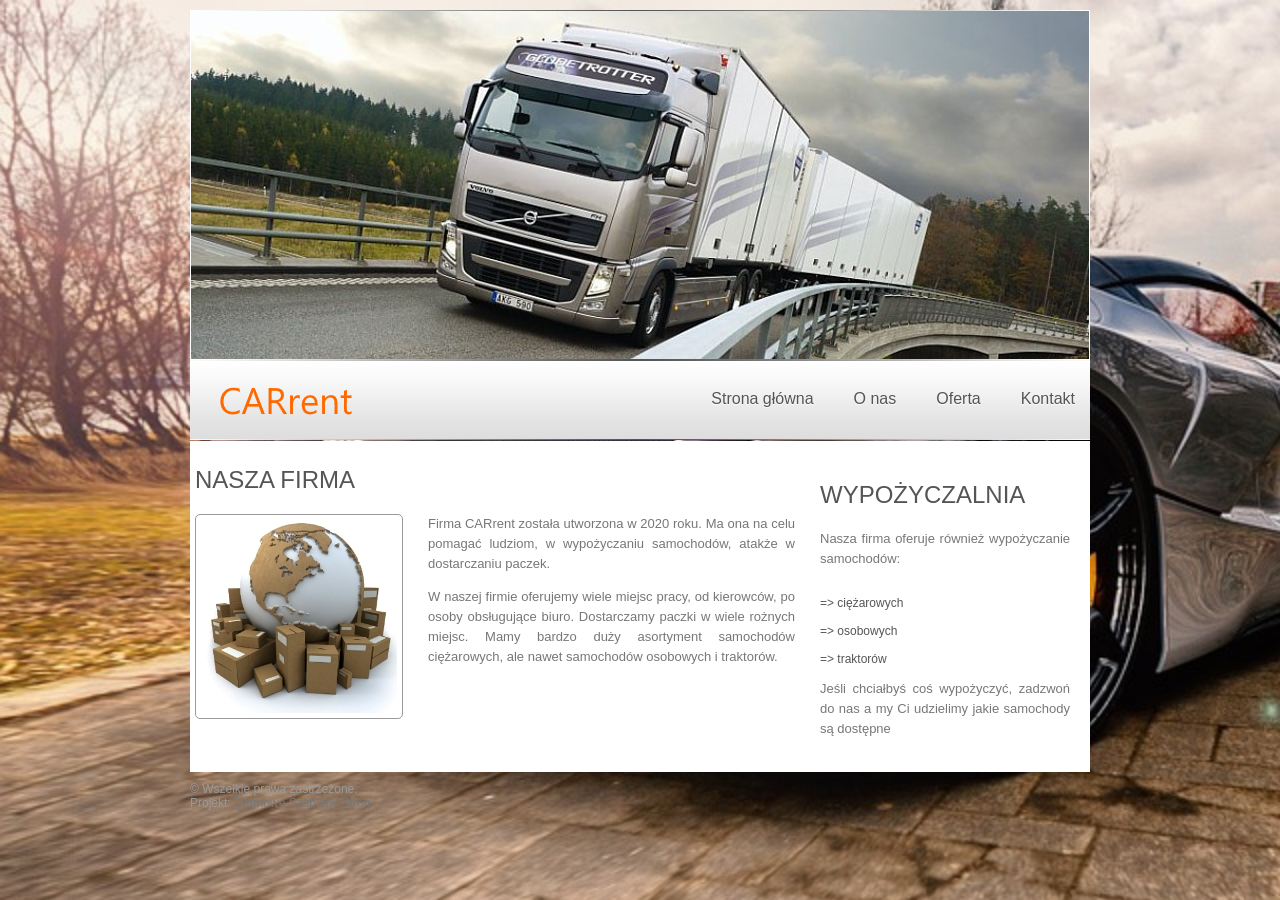
<file: index.html>
<!DOCTYPE html>
<html lang="pl">
<head>
  <meta charset="utf-8" />
<title>Firma ciężarowa</title>

 <link rel="stylesheet" type="text/css" href="css/strona.css" />
 
</head>

<body>
  <div id="wrapper">
 
    <div id="header">
    </div>   
    <div id="top">
    
    <div id="logo">
    <a href="#">
    <img src="images/logo.png" />
    </a>
    </div>
    <div id="menu">
        <ul>
        <li><a href="index.html">Strona główna</a></li>
        <li><a href="onas.html">O nas</a></li>
        <li><a href="oferta.html">Oferta</a></li>
        <li><a href="kontakt.html">Kontakt</a></li>
        </ul>
    </div>
    </div>
    <div id="container">
    <div id="box_news">
    <h2>Nasza firma</h2>
    <img src="images/image.jpg" align="left" />
    <p>Firma CARrent została utworzona w 2020 roku. Ma ona na celu pomagać ludziom, w wypożyczaniu samochodów, atakże w dostarczaniu paczek.	</p>
  <p>W naszej firmie oferujemy wiele miejsc pracy, od kierowców, po osoby obsługujące biuro. Dostarczamy paczki w wiele rożnych miejsc. Mamy bardzo duży asortyment samochodów ciężarowych, ale nawet samochodów osobowych i traktorów. </p>
    </div>
    <div id="box_fp">
    <h2>Wypożyczalnia</h2>
    <p>Nasza firma oferuje również wypożyczanie samochodów:</p>
    <br> => ciężarowych <br /> 
    <br> => osobowych <br />
    <br> => traktorów <br />
    <p>Jeśli chciałbyś coś wypożyczyć, zadzwoń do nas a my Ci udzielimy jakie samochody są dostępne</p>
    </div>
    </div>
    <div id="footer">
        <p>&copy Wszelkie prawa zastrzeżone. <br /> Projekt: <a href="http://www.templatki.net">Darmowe Szablony Stron</a></p>
    </div>
    </div>
</body>
</html>
</file>
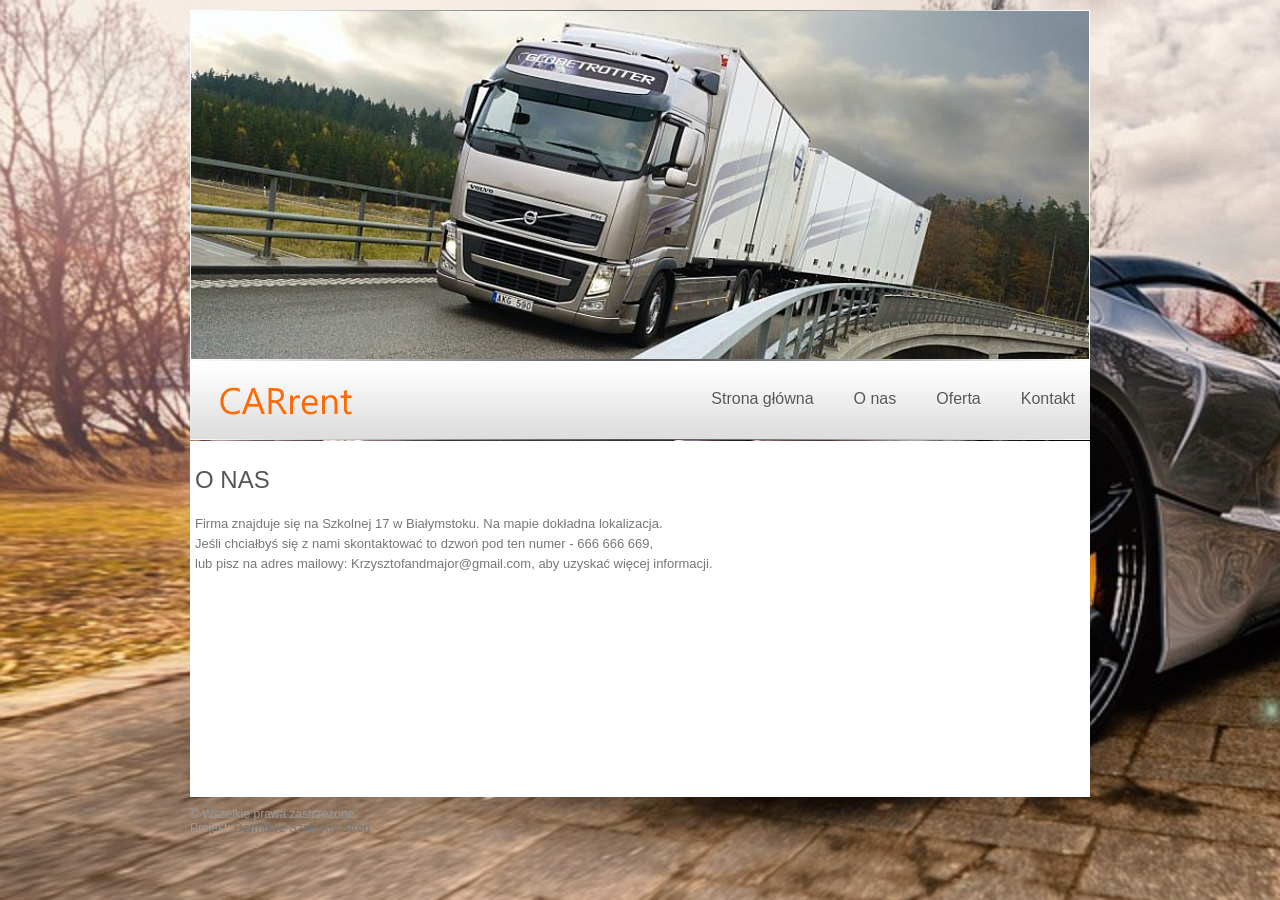
<file: kontakt.html>
<!DOCTYPE html>
<html lang="pl">
<head>
  <meta charset="utf-8" />
<title>Firma ciężarowa</title>

 <link rel="stylesheet" type="text/css" href="css/strona.css" />
 
</head>

<body>
  <div id="wrapper">
 
    <div id="header">
    </div>   
    <div id="top">
    
    <div id="logo">
    <a href="#">
    <img src="images/logo.png" />
    </a>
    </div>
    <div id="menu">
        <ul>
        <li><a href="index.html">Strona główna</a></li>
        <li><a href="onas.html">O nas</a></li>
        <li><a href="oferta.html">Oferta</a></li>
        <li><a href="kontakt.html">Kontakt</a></li>
        </ul>
    </div>
    </div>
    <div id="container">
    <div id="box_news">
    <h2>O nas</h2>
    
    <p>Firma znajduje się na Szkolnej 17 w Białymstoku. Na mapie dokładna lokalizacja. 
	<br>Jeśli chciałbyś się z nami skontaktować to dzwoń pod ten numer - 666 666 669, 
	<br>lub pisz na adres mailowy: Krzysztofandmajor@gmail.com, aby uzyskać więcej informacji.
	</p>
	</div>
    <div id="box_fp">
	
   <iframe src="https://www.google.com/maps/embed?pb=!1m14!1m8!1m3!1d9577.057635099742!2d23.08652!3d53.123399!3m2!1i1024!2i768!4f13.1!3m3!1m2!1s0x471ffb77bfb8d15b%3A0xc43e2f02eebb7ca7!2sSzkolna%2017%2C%2015-640%20Bia%C5%82ystok!5e0!3m2!1spl!2spl!4v1648191860850!5m2!1spl!2spl" width="250" height="300" style="border:0;" allowfullscreen="" loading="lazy" referrerpolicy="no-referrer-when-downgrade"></iframe> 	</p>
   
    
    </div>
  
    </div>
    <div id="footer">
        <p>&copy Wszelkie prawa zastrzeżone. <br /> Projekt: <a href="http://www.templatki.net">Darmowe Szablony Stron</a></p>
    </div>
    </div>
</body>
</html>
</file>
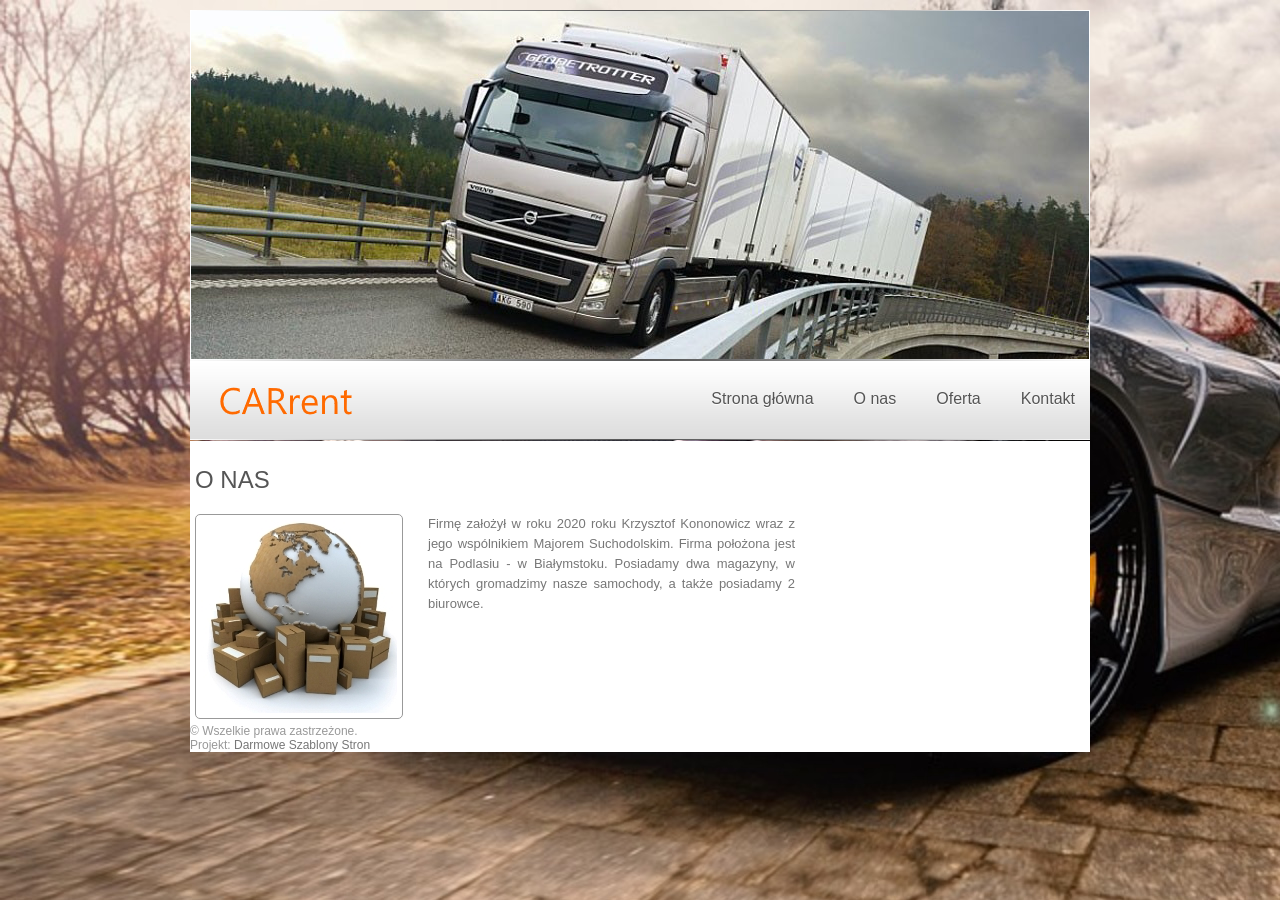
<file: onas.html>
<!DOCTYPE html>
<html lang="pl">
<head>
  <meta charset="utf-8" />
<title>Firma ciężarowa</title>

 <link rel="stylesheet" type="text/css" href="css/strona.css" />
 
</head>

<body>
  <div id="wrapper">
 
    <div id="header">
    </div>   
    <div id="top">
    
    <div id="logo">
    <a href="#">
    <img src="images/logo.png" />
    </a>
    </div>
    <div id="menu">
        <ul>
        <li><a href="index.html">Strona główna</a></li>
        <li><a href="onas.html">O nas</a></li>
        <li><a href="oferta.html">Oferta</a></li>
        <li><a href="kontakt.html">Kontakt</a></li>
        </ul>
    </div>
    </div>
    <div id="container">
    <div id="box_news">
    <h2>O nas</h2>
    <img src="images/image.jpg" align="left" />
    <p>Firmę założył w roku 2020 roku Krzysztof Kononowicz wraz z jego wspólnikiem Majorem Suchodolskim. Firma położona jest na Podlasiu - w Białymstoku. Posiadamy dwa magazyny, w których gromadzimy nasze samochody, a także posiadamy 2 biurowce. 	</p>
  
    </div>
    <div id="footer">
        <p>&copy Wszelkie prawa zastrzeżone. <br /> Projekt: <a href="http://www.templatki.net">Darmowe Szablony Stron</a></p>
    </div>
    </div>
</body>
</html>
</file>
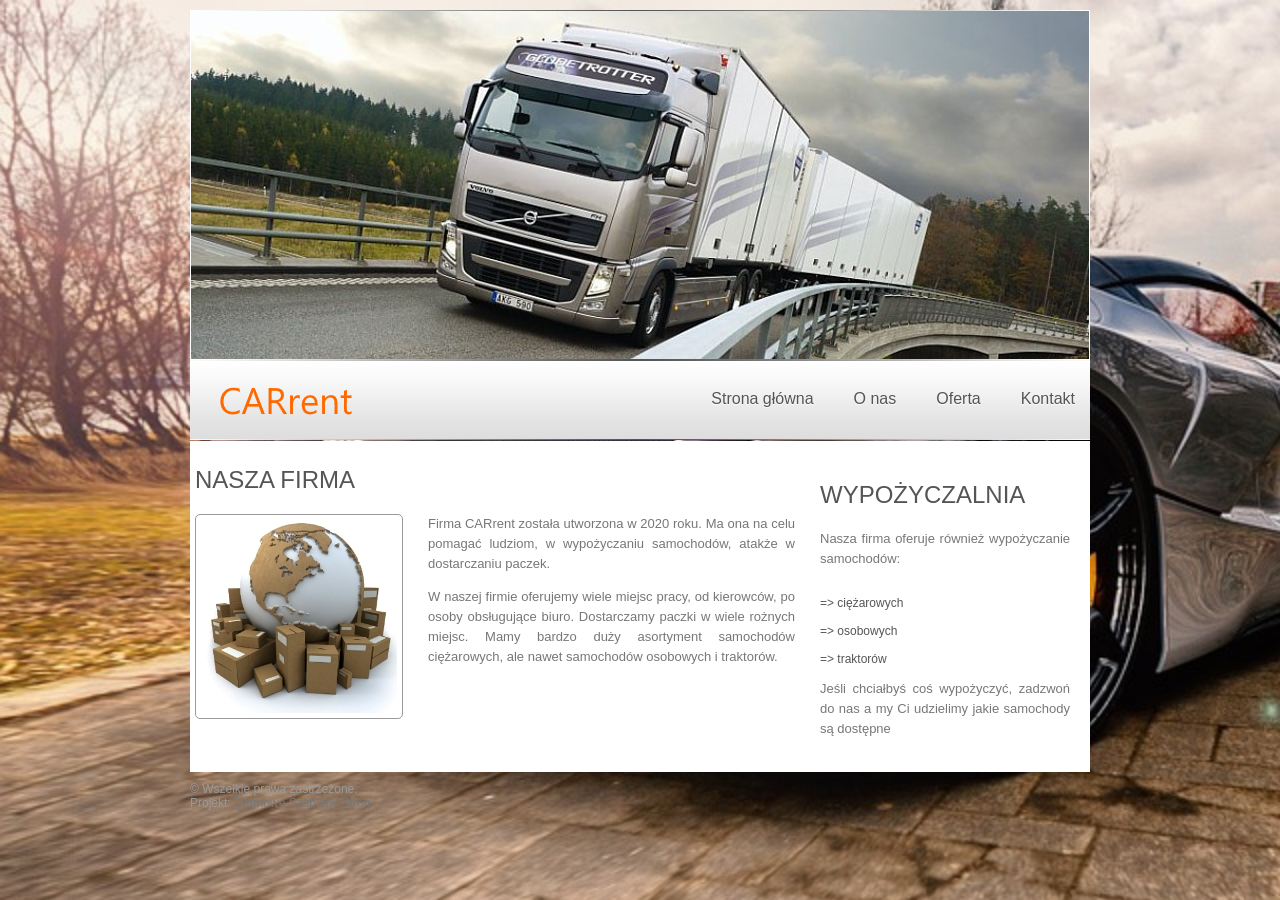
<file: strona.html>
<!DOCTYPE html>
<html lang="pl">
<head>
  <meta charset="utf-8" />
<title>Firma ciężarowa</title>

 <link rel="stylesheet" type="text/css" href="css/strona.css" />
 
</head>

<body>
  <div id="wrapper">
 
    <div id="header">
    </div>   
    <div id="top">
    
    <div id="logo">
    <a href="#">
    <img src="images/logo.png" />
    </a>
    </div>
    <div id="menu">
        <ul>
        <li><a href="strona.html">Strona główna</a></li>
        <li><a href="onas.html">O nas</a></li>
        <li><a href="oferta.html">Oferta</a></li>
        <li><a href="kontakt.html">Kontakt</a></li>
        </ul>
    </div>
    </div>
    <div id="container">
    <div id="box_news">
    <h2>Nasza firma</h2>
    <img src="images/image.jpg" align="left" />
    <p>Firma CARrent została utworzona w 2020 roku. Ma ona na celu pomagać ludziom, w wypożyczaniu samochodów, atakże w dostarczaniu paczek.	</p>
  <p>W naszej firmie oferujemy wiele miejsc pracy, od kierowców, po osoby obsługujące biuro. Dostarczamy paczki w wiele rożnych miejsc. Mamy bardzo duży asortyment samochodów ciężarowych, ale nawet samochodów osobowych i traktorów. </p>
    </div>
    <div id="box_fp">
    <h2>Wypożyczalnia</h2>
    <p>Nasza firma oferuje również wypożyczanie samochodów:</p>
    <br> => ciężarowych <br /> 
    <br> => osobowych <br />
    <br> => traktorów <br />
    <p>Jeśli chciałbyś coś wypożyczyć, zadzwoń do nas a my Ci udzielimy jakie samochody są dostępne</p>
    </div>
    </div>
    <div id="footer">
        <p>&copy Wszelkie prawa zastrzeżone. <br /> Projekt: <a href="http://www.templatki.net">Darmowe Szablony Stron</a></p>
    </div>
    </div>
</body>
</html>
</file>
<file: css/strona.css>
body {
	font-family: Arial, Helvetica, sans-serif;
	font-size: 12px;
	color: #555;
	background: url(../images/ferrari.jpg) repeat-x;
	text-align: center;
	margin:0;
}

#wrapper {
	width: 900px;
	margin: 0 auto;
	text-align: left;
}

a {
	color: #c90053;
	text-decoration: none;
}

p {
	color: #FFF;
}

a:hover {
	text-decoration: underline;
}

#logo {
	float: left;
}

#logo a, #logo img {
	text-decoration: none;
	border: 0px;
	text-align: center;
}

#top {
	width: 900px;
	height: 80px;
	float: left;
	background: url(../images/bg_menu.png) repeat-x;
}

#menu {
	height: 80px;
	float: right;
}

#menu ul {
	list-style: none;
	margin:0 auto!important;
	height: 80px;
	padding: 0px 0px 0px 0px;
	text-align: center;
	float: left;
	clear: left;

}

#menu li {
	display: block;
	color: #FFF;
	margin-left: 10px;
	text-align: center;
	float: left;
}

#menu a {
	color: #555;
	font-size: 16px;
	display: block;
	margin: 30px 15px 10px 15px;
	text-decoration: none;
	text-transform: none;
	font-family: Arial;
	text-shadow: #fff 0px 1px 1px;
}

#menu a:hover {
	color: #888;
}
	
#header {
	float: left;
	width: 900px;
	height: 350px;
	background: url(../images/bg_header.jpg) no-repeat;
	margin-top: 10px;
}

.margin1 {
	margin-left: 15px;
}

.margin2 {
	margin-left: 7px;
}

.margin3 {
	margin-top: 10px;
}

#box_news {
	float: left;
	width: 600px;
	padding: 5px;
}

#box_news h2, #box_fp h2 {
	font-size: 24px;
	text-transform: uppercase;
	color: #555;
	font-weight: normal;
}

#box_news p, #box_fp p {
	color: #777;
	line-height: 20px;
	text-align: justify;
	font-size: 13px;
	font-family: Arial;
}

#box_news img {
	border: 1px solid #999;
	padding: 5px;
	margin-right: 25px;
	-webkit-border-radius: 5px;
    -khtml-border-radius: 5px; 
    -moz-border-radius: 5px; 
    border-radius: 5px;

}

#box_fp {
	width: 250px;
	float: right;
	padding: 20px;
}

#box_fp a {
	margin-left: 10px;
	padding: 10px 10px 10px 20px;
	color: #444;
	background: url(../images/bullet.gif) no-repeat left;
	line-height: 26px;
}

#container {
	float: left;
	margin-bottom: 10px;
	margin-top: 1px;
	width: 900px;
	background: #FFF;
}

h2 {
	font-size: 22px;
	font-weight:normal;
	color: #fff;
}

#footer, #footer p {
	width: 800px;
	float: left;
	font-size: 12px;
	margin: 0 auto;
	color: #999;
}

#footer a {
	color: #777;
}
</file>
